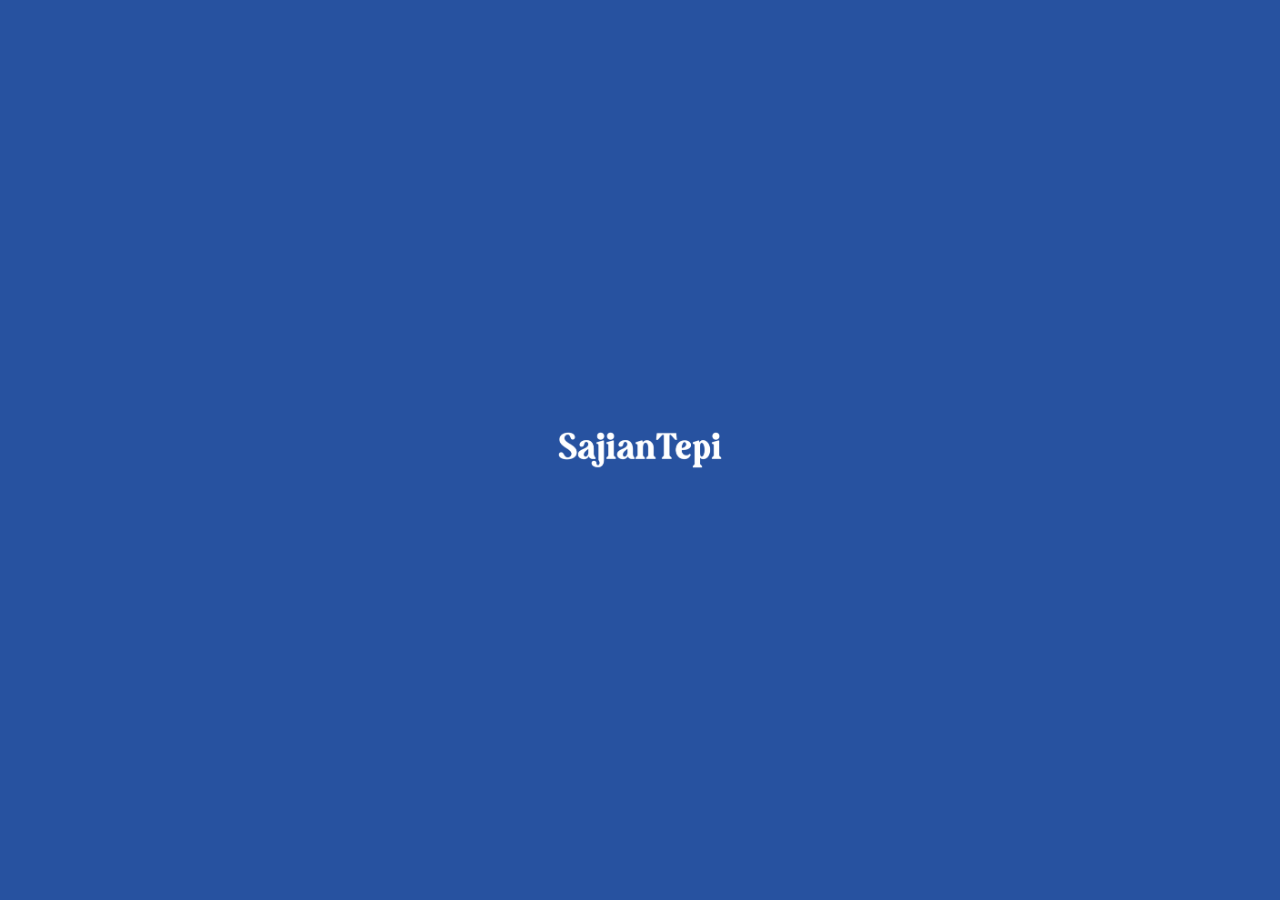
<file: index.html>
<!DOCTYPE html>
<html lang="id">
<head>
    <link rel="manifest" href="manifest.json">
<meta name="theme-color" content="#0d6efd">

<!-- iOS SUPPORT -->
<link rel="apple-touch-icon" href="icons/icon-192.png">
<meta name="apple-mobile-web-app-capable" content="yes">
<meta name="apple-mobile-web-app-status-bar-style" content="default">
<meta name="apple-mobile-web-app-title" content="Kasir UMKM">

  <meta charset="UTF-8">
  <meta name="viewport" content="width=device-width, initial-scale=1.0, viewport-fit=cover">
  <title>SajianTepi</title>
  <link rel="stylesheet" href="style.css">
</head>

<body>

  <!-- SPLASH SCREEN -->
  <div id="splash" class="splash-bg">
    <img src="logo1.png" class="logo-img" alt="SajianTepi">
  </div>

  <!-- HOME PAGE -->
  <div id="home" class="home hidden">
    <img src="logo3.png" class="home-logo" alt="SajianTepi">

    <button class="btn primary" onclick="goKasir()">KASIR</button>
    <button class="btn primary" onclick="goAdmin()">ADMIN</button>

  </div>
<script>
function goAdmin() {
  window.location.href = "login-admin.html";
}
</script>

<script>
  setTimeout(() => {
    document.getElementById("splash").style.display = "none";
    document.getElementById("home").classList.remove("hidden");
  }, 3000);

  function goKasir() {
    window.location.href = "kasir.html";
  }
</script>
<script>
if (location.protocol === "https:") {
  navigator.serviceWorker.register("service-worker.js");
}

</script>

</body>
</html>
</file>
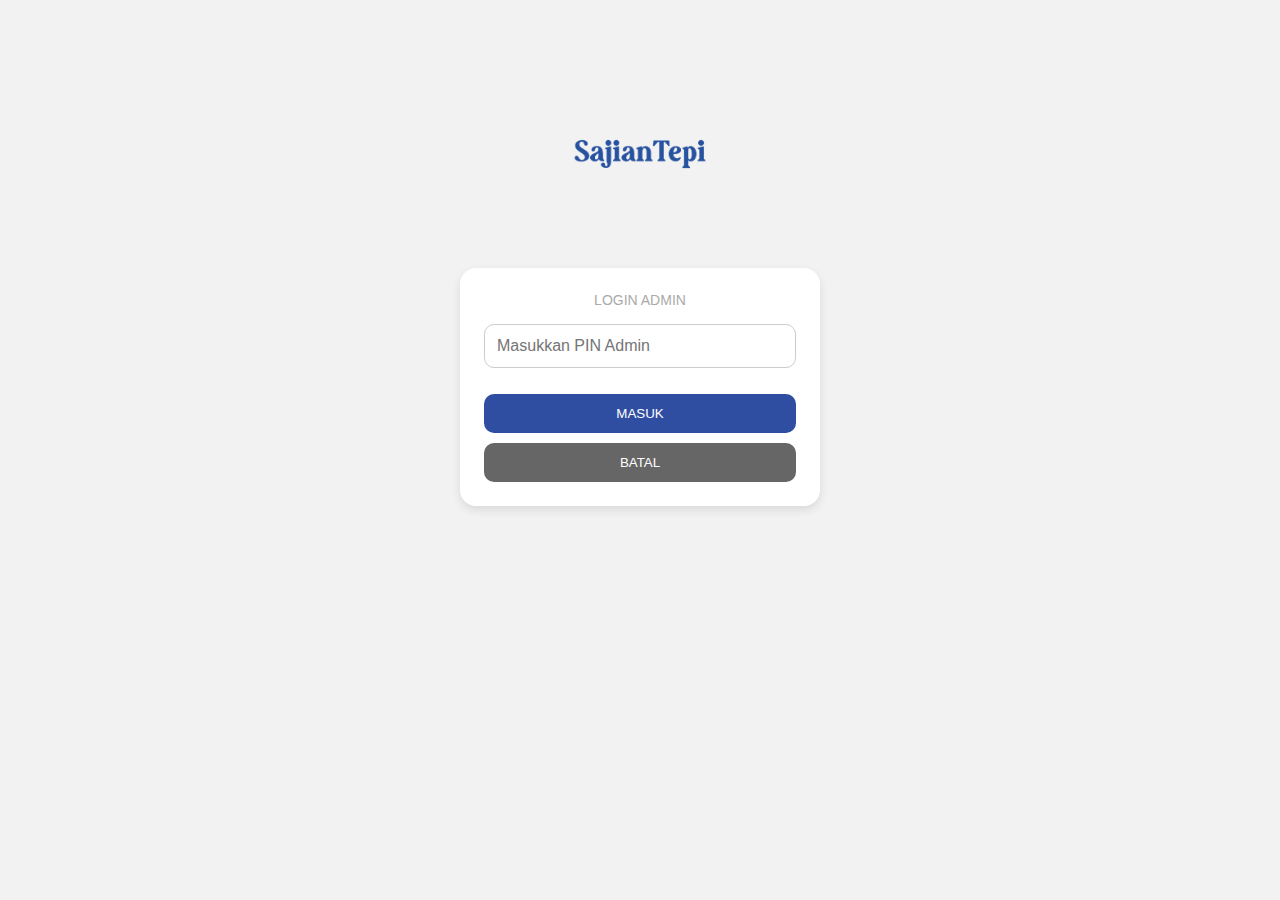
<file: admin.html>
<!DOCTYPE html>
<html lang="id">
<head>
  <meta charset="UTF-8">
  <title>Admin Panel</title>
  <meta name="viewport" content="width=device-width, initial-scale=1.0">
  <link rel="stylesheet" href="style.css">
</head>

<body class="kasir-bg">

<h3 style="text-align:center">ADMIN PANEL</h3>

<!-- TAMBAH BARANG -->
<div class="card">
  <h4>TAMBAH KATEGORI & BARANG</h4>

  <select id="category">
    <option value="MINUMAN">Minuman</option>
    <option value="MAKANAN">Makanan</option>
  </select>

  <input id="name" placeholder="Nama Barang">
  <input id="price" type="number" placeholder="Harga">

  <button class="btn-primary" onclick="addProduct()">TAMBAH</button>
</div>

<!-- HAPUS BARANG -->
<div class="card">
  <h4>HAPUS BARANG</h4>
  <select id="deleteProduct"></select>
  <button class="btn-primary" onclick="deleteProduct()">HAPUS</button>
</div>

<!-- RIWAYAT TRANSAKSI -->
<div class="card">
  <h4>RIWAYAT TRANSAKSI</h4>
  <div

  <div id="history"></div>
  <button class="btn-primary" onclick="clearHistory()">HAPUS SEMUA</button>
</div>

<button class="logout" onclick="logout()">Logout</button>

<script src="admin.js"></script>
</body>
</html>
</file>
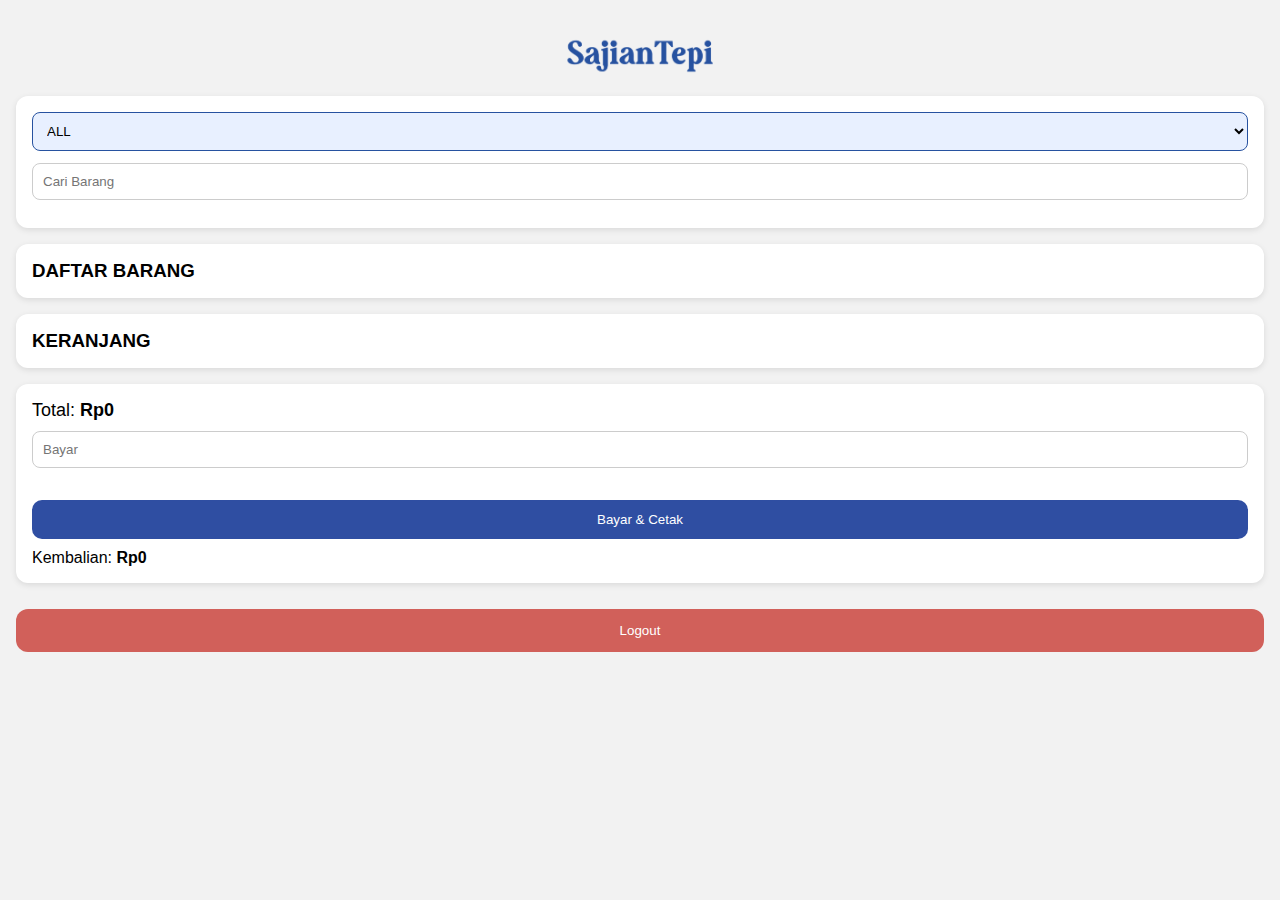
<file: kasir.html>
<!DOCTYPE html>
<html lang="id">
<head>
  <meta charset="UTF-8">
  <meta name="viewport" content="width=device-width, initial-scale=1.0, viewport-fit=cover">
  <title>Kasir - SajianTepi</title>
  <link rel="stylesheet" href="style.css">
</head>

<body class="kasir-bg">

  <!-- HEADER -->
  <div class="kasir-header">
    <img src="logo2.png" class="home-logo" alt="SajianTepi">
  </div>

  <!-- FILTER & SEARCH -->
  <div class="card">
    <select id="category" onchange="renderProducts()">
      <option value="ALL">ALL</option>
      <option value="MINUMAN">MINUMAN</option>
      <option value="MAKANAN">MAKANAN</option>
    </select>

    <input
      type="text"
      id="search"
      placeholder="Cari Barang"
      onkeyup="renderProducts()"
    >
  </div>

  <!-- DAFTAR BARANG -->
  <div class="card">
    <h3>DAFTAR BARANG</h3>
    <div id="productList"></div>
  </div>

  <!-- KERANJANG -->
  <div class="card">
    <h3>KERANJANG</h3>
    <div id="cart"></div>
  </div>

  <!-- TOTAL & BAYAR -->
  <div class="card">
    <p class="total">Total: <b id="totalHarga">Rp0</b></p>

    <input
      type="text"
      id="bayar"
      placeholder="Bayar"
      oninput="formatInputBayar()"
    >

    <div class="row">
      <button class="btn-primary" onclick="bayarDanCetak()">Bayar & Cetak</button>
    </div>

    <p style="margin-top:10px;">
      Kembalian: <b id="kembalian">Rp0</b>
    </p>
  </div>

  <!-- LOGOUT -->
  <button class="logout" onclick="location.href='index.html'">Logout</button>

  <!-- JS -->
  <script src="script.js"></script>
</body>
</html>
</file>
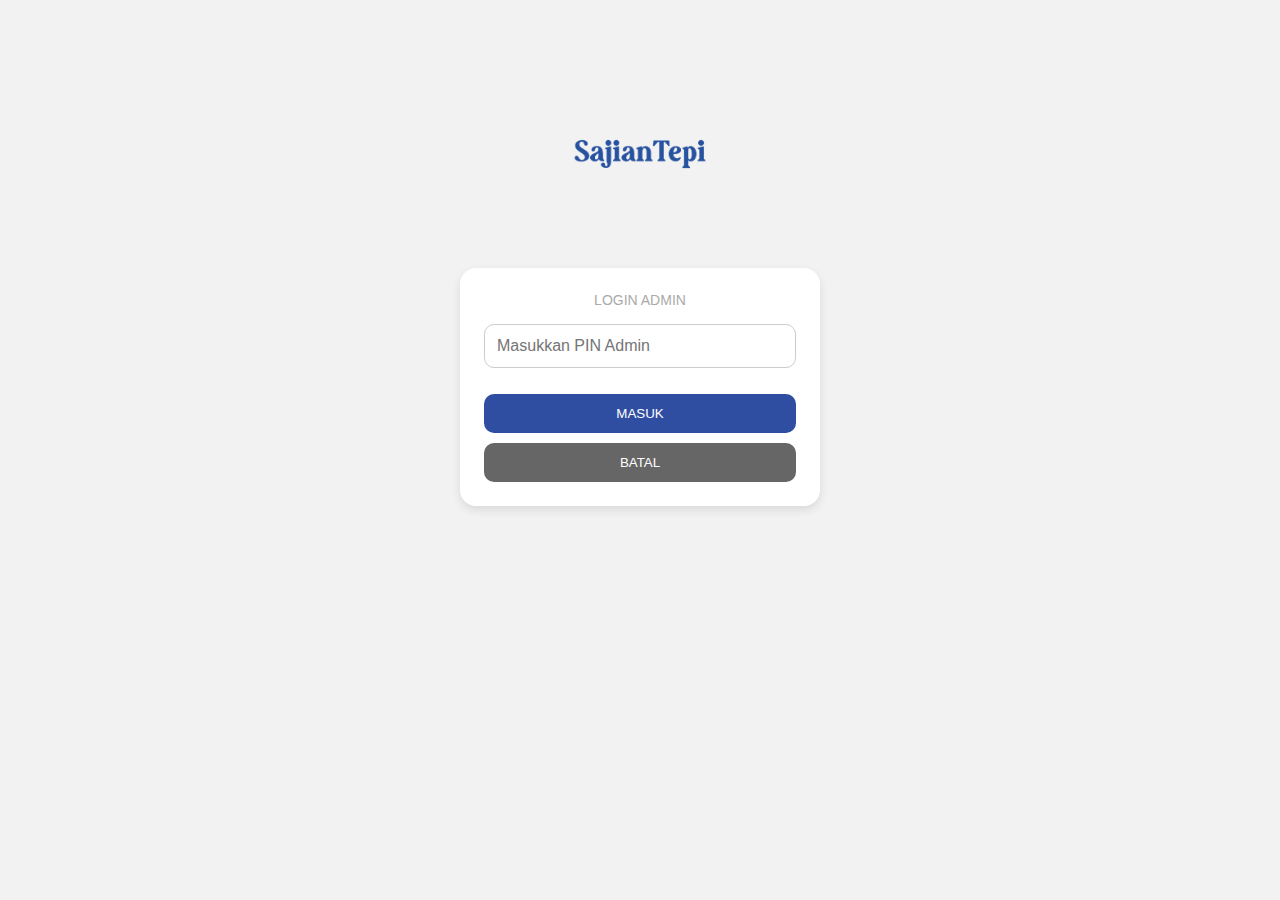
<file: login-admin.html>
<!DOCTYPE html>
<html lang="id">
<head>
  <meta charset="UTF-8">
  <title>Login Admin - SajianTepi</title>
  <meta name="viewport" content="width=device-width, initial-scale=1.0">
  <link rel="stylesheet" href="style.css">
</head>

<body class="admin-bg">
  <h1 class="admin-logo"></h1>
  <img src="logo2.png" class="admin-logo" alt="SajianTepi">

  <div class="admin-card">
    <p class="admin-title">LOGIN ADMIN</p>

    <input
      type="password"
      id="pin"
      placeholder="Masukkan PIN Admin"
    >

    <button class="btn-primary" onclick="loginAdmin()">MASUK</button>
    <button class="btn-secondary" onclick="batal()">BATAL</button>
  </div>

<script>
const ADMIN_PIN = "20012310"; // 🔐 GANTI PIN DI SINI

function loginAdmin() {
  const pin = document.getElementById("pin").value;

  if (pin === ADMIN_PIN) {
    localStorage.setItem("adminLogin", "true");
    location.href = "admin.html";
  } else {
    alert("PIN SALAH");
  }
}

function batal() {
  location.href = "index.html"; // ⬅️ KEMBALI KE HOME / SPLASH
}
</script>

</body>
</html>
</file>
<file: style.css>
/* ================= RESET GLOBAL ================= */
* {
  margin: 0;
  padding: 0;
  box-sizing: border-box;
  font-family: Arial, sans-serif;
}
html, body {
  width: 100%;
  min-height: 100%;
}

/* ================= SPLASH ================= */
.splash-bg {
  position: fixed;
  inset: 0;
  background: #2752A0;
  display: flex;
  justify-content: center;
  align-items: center;

  /* SAFE AREA MOBILE */
  padding:
    env(safe-area-inset-top)
    env(safe-area-inset-right)
    env(safe-area-inset-bottom)
    env(safe-area-inset-left);

  pointer-events: none;   /* ⬅️ BIAR KLIK TEMBUS */
  z-index: 1;
}
.logo-img {
  width: 200px;
  animation: fadeZoom 2s ease-in-out;
}

/* ================= HOME ================= */
.home {
  min-height: 100vh;
  background: #ffffff; /* PUTIH FULL */
  display: flex;
  flex-direction: column;
  align-items: center;
  padding-top: 200px;
}

.home-logo {
  width: 200px;
  margin-bottom: -30px;
}

/* ================= BUTTON UMUM ================= */
.btn {
  width: 80%;
  max-width: 300px;
  padding: 14px;
  margin-bottom: 16px;
  border: none;
  border-radius: 12px;
  font-size: 16px;
  font-weight: bold;
  cursor: pointer;
}

.primary {
  background-color: #2752A0;
  color: white;
}

.hidden {
  display: none;
}

/* ================= ANIMASI ================= */
@keyframes fadeZoom {
  from {
    opacity: 0;
    transform: scale(0.8);
  }
  to {
    opacity: 1;
    transform: scale(1);
  }
}

/* ================= KASIR ================= */
.kasir-bg {
  min-height: 100vh;
  background: #f2f2f2;
  padding: 16px;
}

/* HEADER KASIR */
.kasir-header {
  display: flex;
  flex-direction: column;
  align-items: center;
  margin: -60px 0 -30px;
}

.kasir-logo {
  width: 200px;
  margin-top: -80px;
  margin-bottom: -80px;
}

/* ================= CARD ================= */
.card {
  background: white;
  border-radius: 12px;
  padding: 16px;
  margin-bottom: 16px;
  box-shadow: 0 2px 6px rgba(0,0,0,0.1);
}

/* ================= FORM ================= */
select, input {
  width: 100%;
  padding: 10px;
  margin-bottom: 12px;
  border-radius: 8px;
  border: 1px solid #ccc;
}

/* ================= ITEM LIST ================= */
.item {
  display: flex;
  align-items: center;
  margin-bottom: 10px;
}

.price {
  margin-left: auto;
  margin-right: 10px;
}

.item button {
  background: #2752A0;
  color: white;
  border: none;
  width: 32px;
  height: 32px;
  border-radius: 8px;
}

/* ================= CART ================= */
.cart-item {
  display: flex;
  align-items: center;
  gap: 10px;
  margin-bottom: 8px;
}

.cart-name {
  flex: 1;              /* dorong harga & tombol ke kanan */
  font-size: 15px;
}

.cart-price {
  font-weight: bold;
  white-space: nowrap;
}

.qty-control {
  display: flex;
  align-items: center;
  gap: 6px;
}

.qty {
  min-width: 16px;
  text-align: center;
}


.qty-btn {
  background: #2752A0;
  color: white;
  border: none;
  width: 32px;
  height: 32px;
  border-radius: 6px;
}
/* ================= KERANJANG BARU ================= */
.cart-row {
  display: flex;
  align-items: center;
  gap: 8px;
  margin-bottom: 10px;
}

.cart-name {
  flex: 1;
  font-size: 15px;
}

.cart-price {
  font-weight: bold;
  white-space: nowrap;
}

.cart-qty {
  display: flex;
  align-items: center;
  gap: 6px;
}

.qty {
  min-width: 20px;
  text-align: center;
}

/* ================= TOTAL & ACTION ================= */
.row {
  display: flex;
  gap: 10px;
  margin-top: 10px;
}

.btn-primary {
  flex: 1;
  padding: 12px;
  background: #2752A0;
  color: white;
  border: none;
  border-radius: 10px;
}

.total {
  font-size: 18px;
  margin-bottom: 10px;
}

/* ================= LOGOUT ================= */
.logout {
  width: 100%;
  padding: 14px;
  background: #d1605a;
  color: white;
  border: none;
  border-radius: 12px;
  margin-top: 10px;
}
/* ================= LOGIN ADMIN ================= */
.admin-bg {
  min-height: 100vh;
  background: #f2f2f2;
  display: flex;
  flex-direction: column;
  align-items: center;
  padding-top: 40px; /* dari 120px */
}
.admin-logo {
  width: 180px;
  margin-bottom: 24px;
  display: block;
}

.admin-card {
  width: 90%;
  max-width: 360px;
  background: #fff;
  padding: 24px;
  border-radius: 16px;
  box-shadow: 0 4px 10px rgba(0,0,0,0.1);
}

.admin-title {
  text-align: center;
  color: #aaa;
  font-size: 14px;
  margin-bottom: 16px;
}

.admin-card input {
  width: 100%;
  padding: 12px;
  margin-bottom: 16px;
  border-radius: 10px;
  border: 1px solid #ccc;
  font-size: 16px;
}

/* BUTTON */
.btn-secondary {
  width: 100%;
  padding: 12px;
  background: #666;
  color: white;
  border: none;
  border-radius: 10px;
  margin-top: 10px;
}
.btn-primary {
    width: 100%;
  padding: 12px;
  background:#2F4EA2;
  color: white;
  border: none;
  border-radius: 10px;
  margin-top: 10px;
}
/* ================= FIX KLIK TIDAK BISA ================= */
.home,
.admin-bg,
.kasir-bg {
  position: relative;
  z-index: 2;
}
/* SELECT KATEGORI (ADMIN & KASIR) */
select {
  background-color: #e8f0ff;   /* warna fill */
  color: #000;                 /* warna teks */
  border: 1px solid #2752A0;
  border-radius: 8px;
}

/* Saat diklik / fokus */
select:focus {
  outline: none;
  background-color: #dbe7ff;
  border-color: #2752A0;
}
</file>
